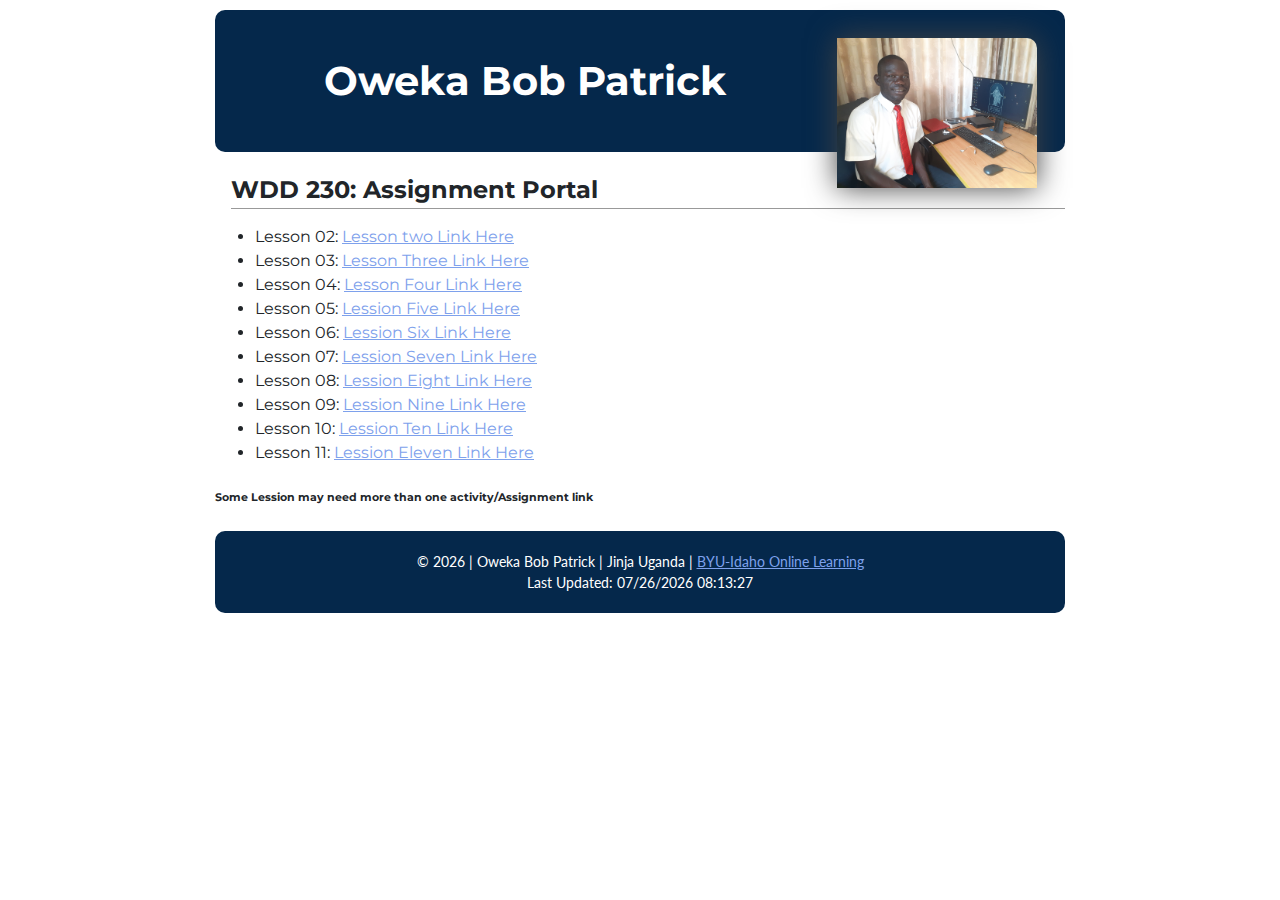
<file: index.html>
<!DOCTYPE html>
<html lang="en-us">

    <head>
        <meta charset="utf-8">
        <meta name="viewport" content="width=device-width, initial-scale=1, shrink-to-fit=no">        
        <meta name="description" content="WDD-230 Web Frontend Development Assignment Portal: BYU-Idaho 2023">
        <meta name="author" content="Oweka Bob Patrick">

        <link rel="stylesheet" href="css/normalize.css">
        <link rel="stylesheet" href="css/small.css">
        <link rel="stylesheet" href="css/medium.css">  

        <title>Oweka Bob Patrick | WDD-230 Web Frontend Development 1</title>
        <link rel="preconnect" href="https://fonts.gstatic.com">
        <link href="https://fonts.googleapis.com/css2?family=Montserrat:wght@400;700&display=swap" rel="stylesheet">
        <link rel="preconnect" href="https://fonts.gstatic.com">
        <link href="https://fonts.googleapis.com/css2?family=Lato:wght@300&family=Montserrat:wght@400;700&display=swap" rel="stylesheet">
    </head>

    <body>

        <div>            
            <header>
                <img src="images/bob.jpg" alt="bob">
                <h1>Oweka Bob Patrick</h1>                
            </header>

            <main>
                <h2>WDD 230: Assignment Portal</h2>         
                <ul>
                    <li>Lesson 02: <a href="#">Lesson two Link Here</a></li>
                    <li>Lesson 03: <a href="#">Lesson Three Link Here</a></li>
                    <li>Lesson 04: <a href="#">Lesson Four Link Here</a></li>
                    <li>Lesson 05: <a href="#">Lession Five Link Here</a></li>
                    <li>Lesson 06: <a href="#">Lession Six Link Here</a></li> 
                    <li>Lesson 07: <a href="#">Lession Seven Link Here</a></li> 
                    <li>Lesson 08: <a href="#">Lession Eight Link Here</a></li>
                    <li>Lesson 09: <a href="#">Lession Nine Link Here</a></li>
                    <li>Lesson 10: <a href="#">Lession Ten Link Here</a></li>
                    <li>Lesson 11: <a href="#">Lession Eleven Link Here</a></li> 
                </ul>
                <h6>Some Lession may need more than one activity/Assignment link</h6>
            </main> 

            <footer>
                <p> &copy; <span id="currentyear"> </span> | Oweka Bob Patrick | Jinja Uganda | <a href="https://www.byui.edu/online" target="_blank"> BYU-Idaho Online Learning</a><br>Last Updated: <span id="update"></span></p>
            </footer>

            <script src="scripts.js">
            </script>         
        </div>
        
    </body>

</html>
</file>
<file: css/small.css>
body {
    font-family: 'Montserrat', sans-serif;
    font-size: 16px;
    line-height: 1.5;
    color:#212529;
    height: 100%;    
  }
  
header {
    background-color:#05284b;
    color: #fff;    
    text-align: center;
    margin-top: 10px;
    padding: 0.75rem; 
  }

header img {
    height: auto;
    width: 200px;
    margin: 1rem;
  }

footer {
    background-color:#05284b;
    color: #fff;
    text-align: center;
    height: auto;
    font-size: 0.9rem;
    font-family: 'Lato', sans-serif; 
    padding: 5px;
    line-height: 1.5em;  
  }

    
main {
    display: block;
    background-color:#fff;
  }
  
h1 {
    font-size: 1.5em;
    margin: 0.15rem;
  }

h2 {
    margin-bottom: 0.5rem;
    border-bottom: 1px solid #999;    
    font-size: 1rem;
    margin-left: 1rem;
  }

a {
    color:rgb(126, 161, 236)
  }

div {
    max-width: 850px;
    margin: auto;
  }
</file>
<file: css/medium.css>
/* "medium" media query section */
@media only screen and (min-width: 32.5em) {

    h1 {
        font-size: 2.5em;
    }

    h2 {
        font-size: 1.5rem;
    }

    header img {
        float: right;
        border-radius: 0 10px 0 0;
        box-shadow: 0 0 30px #444;
    }

    header {
        border-radius: 10px;
    }

    footer {
        border-radius: 10px;
    }
    

}

@media (min-width: 32.5em) {

}
</file>
